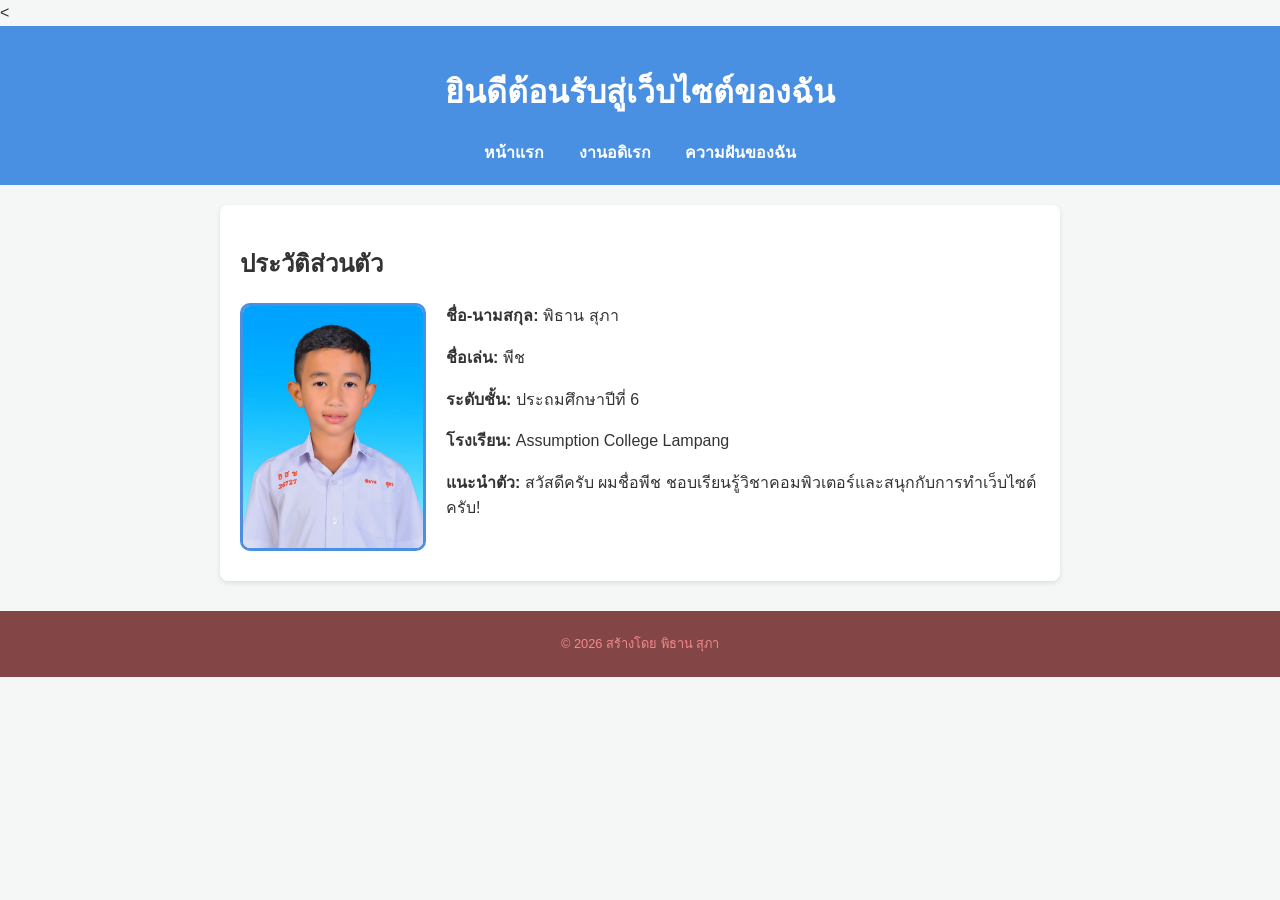
<file: index.html>
<<!DOCTYPE html>
<html lang="th">
<head>
<meta charset="UTF-8">
<title>ประวัติส่วนตัวของฉัน</title>
<link rel="stylesheet" href="styles.css">
</head>
<body>

<header>
<h1>ยินดีต้อนรับสู่เว็บไซต์ของฉัน</h1>
<nav>
<a href="index.html">หน้าแรก</a>
<a href="hobby.html">งานอดิเรก</a>
<a href="skill.html">ความฝันของฉัน</a>
</nav>
</header>

<section class="content">
<h2>ประวัติส่วนตัว</h2>
<img src="images/1657504624cuPrL53Woq.JPG" alt="รูปของฉัน" class="profile-img">

<p><strong>ชื่อ-นามสกุล:</strong> พิธาน สุภา</p>
<p><strong>ชื่อเล่น:</strong> พีช</p>
<p><strong>ระดับชั้น:</strong> ประถมศึกษาปีที่ 6</p>
<p><strong>โรงเรียน:</strong> Assumption College Lampang</p>
<p><strong>แนะนำตัว:</strong> สวัสดีครับ ผมชื่อพีช ชอบเรียนรู้วิชาคอมพิวเตอร์และสนุกกับการทำเว็บไซต์ครับ!</p>

</section>

<footer>
<p>© 2026 สร้างโดย พิธาน สุภา</p>
</footer>

</body>
</html>
</file>
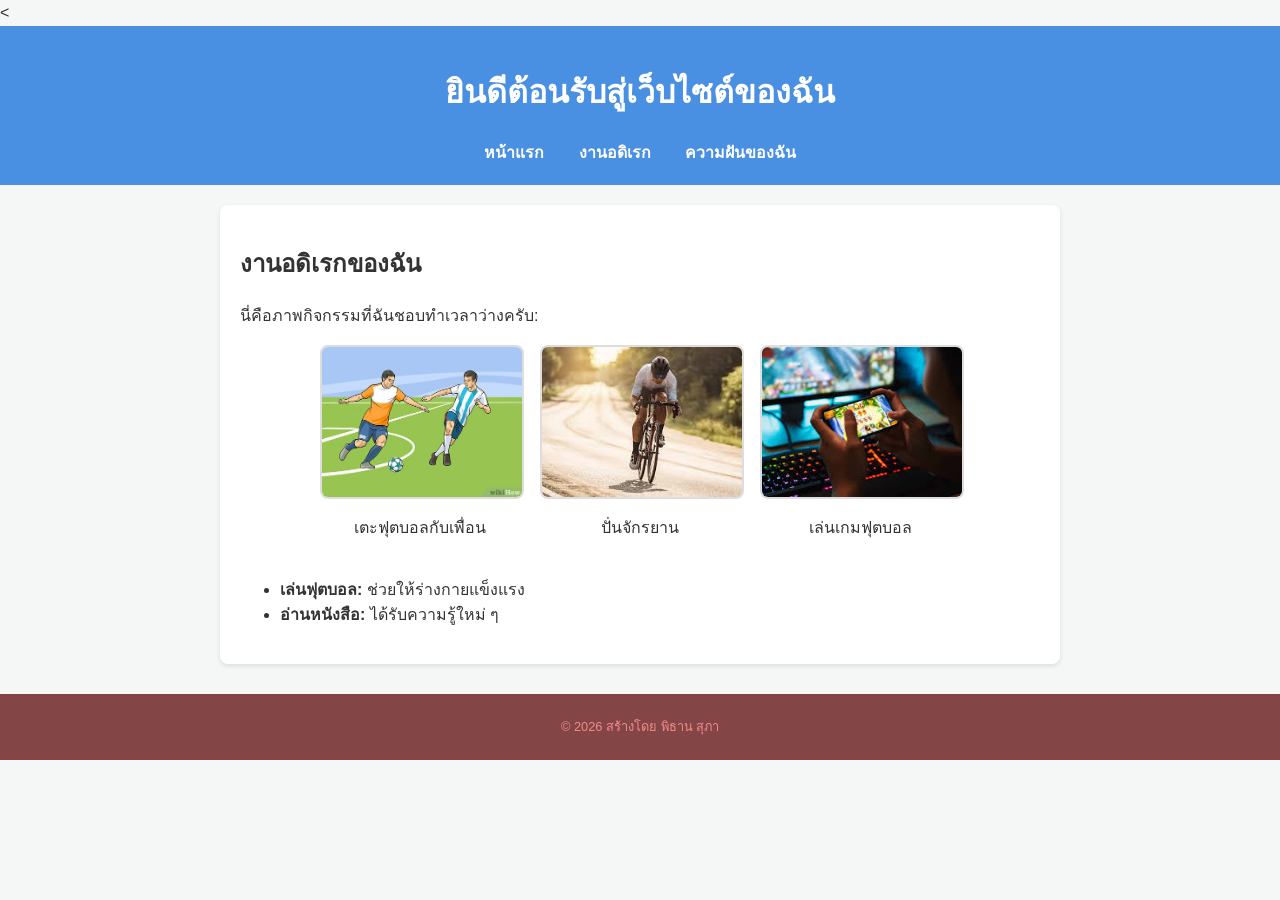
<file: hobby.html>
<<!DOCTYPE html>
<html lang="th">
<head>
<meta charset="UTF-8">
<title>ประวัติส่วนตัวของฉัน</title>
<link rel="stylesheet" href="styles.css">
</head>
<body>

<header>
<h1>ยินดีต้อนรับสู่เว็บไซต์ของฉัน</h1>
<nav>
<a href="index.html">หน้าแรก</a>
<a href="hobby.html">งานอดิเรก</a>
<a href="skill.html">ความฝันของฉัน</a>
</nav>
</header>

<section class="content">
<h2>งานอดิเรกของฉัน</h2>
<p>นี่คือภาพกิจกรรมที่ฉันชอบทำเวลาว่างครับ:</p>

<div class="hobby-gallery">

<div class="hobby-item">
<img src="images/v4-460px-Play-Soccer-Step-11-Version-7.jpg" alt="เตะฟุตบอล">
<p>เตะฟุตบอลกับเพื่อน</p>
</div>

<div class="hobby-item">
<img src="images/download (2).jpg" alt="ปั่นจักรยาน">
<p>ปั่นจักรยาน</p>
</div>

<div class="hobby-item">
<img src="images/download (1).jpg" alt="เกม">
<p>เล่นเกมฟุตบอล</p>
</div>

</div>

<ul>
<li><strong>เล่นฟุตบอล:</strong> ช่วยให้ร่างกายแข็งแรง</li>
<li><strong>อ่านหนังสือ:</strong> ได้รับความรู้ใหม่ ๆ</li>
</ul>

</section>

<footer>
<p>© 2026 สร้างโดย พิธาน สุภา</p>
</footer>

</body>
</html>
</file>
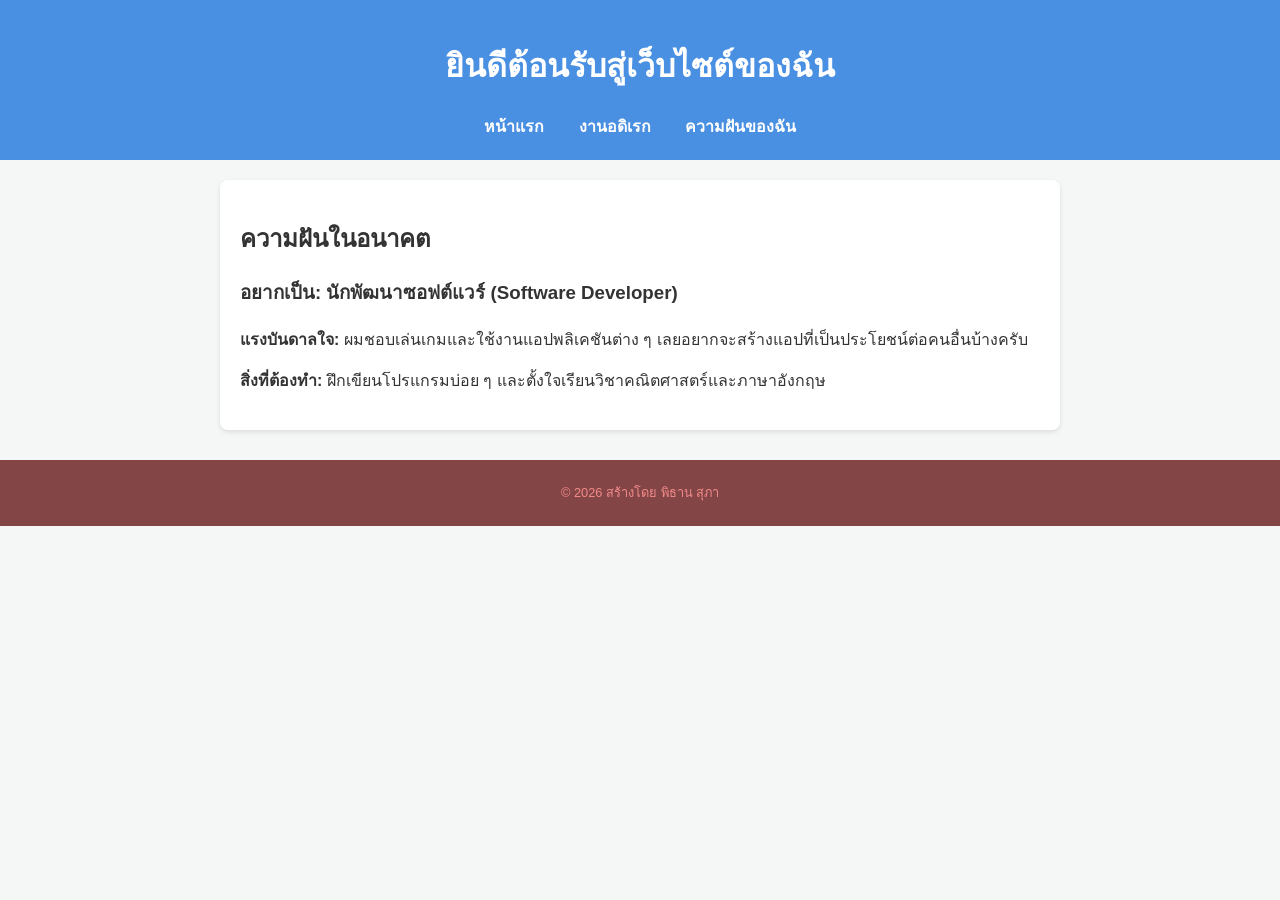
<file: skill.html>
<!DOCTYPE html>
<html lang="th">
<head>
    <meta charset="UTF-8">
    <title>ประวัติส่วนตัวของฉัน</title>
    <link rel="stylesheet" href="styles.css">
</head>
<body>
    <header>
        <h1>ยินดีต้อนรับสู่เว็บไซต์ของฉัน</h1>
        <nav>
            <a href="index.html">หน้าแรก</a>
            <a href="hobby.html">งานอดิเรก</a>
            <a href="skill.html">ความฝันของฉัน</a>
        </nav>
    </header>

    <section class="content">
        <h2>ความฝันในอนาคต</h2>
        <div class="dream-box">
            <h3>อยากเป็น: นักพัฒนาซอฟต์แวร์ (Software Developer)</h3>
            <p><strong>แรงบันดาลใจ:</strong> ผมชอบเล่นเกมและใช้งานแอปพลิเคชันต่าง ๆ 
            เลยอยากจะสร้างแอปที่เป็นประโยชน์ต่อคนอื่นบ้างครับ</p>
            <p><strong>สิ่งที่ต้องทำ:</strong> ฝึกเขียนโปรแกรมบ่อย ๆ 
            และตั้งใจเรียนวิชาคณิตศาสตร์และภาษาอังกฤษ</p>
        </div>
    </section>

    <footer>
        <p>© 2026 สร้างโดย พิธาน สุภา</p>
    </footer>
</body>
</html>
</file>
<file: styles.css>
/* กำหนดฟอนต์และพื้นหลัง */
body {
    font-family: 'Segoe UI', Tahoma, Geneva, Verdana, sans-serif;
    line-height: 1.6;
    margin: 0;
    padding: 0;
    background-color: #f4f7f6; /* พื้นหลังเทาอ่อน สบายตา */
    color: #333;
  }
  
  /* ส่วนหัวและเมนู */
  header {
    background-color: #4A90E2; /* ฟ้าสะอาดตา */
    color: white;
    padding: 20px;
    text-align: center;
  }
  
  nav {
    margin-top: 10px;
  }
  
  nav a {
    color: white; /* ตัวอักษรสีขาว */
    text-decoration: none;
    margin: 0 15px;
    font-weight: bold;
  }
  
  nav a:hover {
    text-decoration: underline;
  }
  
  /* ส่วนเนื้อหา */
  .content {
    max-width: 800px;
    margin: 20px auto;
    padding: 20px;
    background: white;
    border-radius: 8px;
    box-shadow: 0 2px 5px rgba(0,0,0,0.1);
  }
  
  .profile-img {
    width: 180px; /* ปรับขนาดความกว้างรูป */
    height: auto; /* ให้ความสูงปรับตามอัตโนมัติ */
    float: left; /* ให้รูปลอยไปทางซ้าย */
    margin-right: 20px; /* เว้นระยะด้านขวา */
    margin-bottom: 10px; /* เว้นระยะด้านล่าง */
    border-radius: 10px; /* ขอบมน (ใช้ 50% ถ้าอยากให้เป็นวงกลม) */
    border: 3px solid #4A90E2;
  }
  
  /* ป้องกันเนื้อหาส่วนล่างไหลขึ้นมาปน */
  .content::after {
    content: "";
    display: table;
    clear: both;
  }
  
  /* กล่องรวมรูปภาพ */
  .hobby-gallery {
    display: flex; /* เรียงแนวนอน */
    flex-wrap: wrap; /* เกินจอให้ขึ้นบรรทัดใหม่ */
    gap: 20px; /* ระยะห่าง */
    justify-content: center; /* จัดกลาง */
    margin-bottom: 20px;
  }
  
  /* แต่ละรูป */
  .hobby-item {
    width: 200px;
    text-align: center;
  }
  
  .hobby-item img {
    width: 100%;
    height: 150px;
    object-fit: cover; /* ไม่ให้รูปบิดเบี้ยว */
    border-radius: 8px;
    border: 2px solid #ddd;
  }
  
  /* ส่วนท้าย */
  footer {
    text-align: center;
    padding: 10px;
    font-size: 0.8em;
    color: #f38b8b;
    background-color: #834545;
    margin-top: 30px;
  }
</file>
